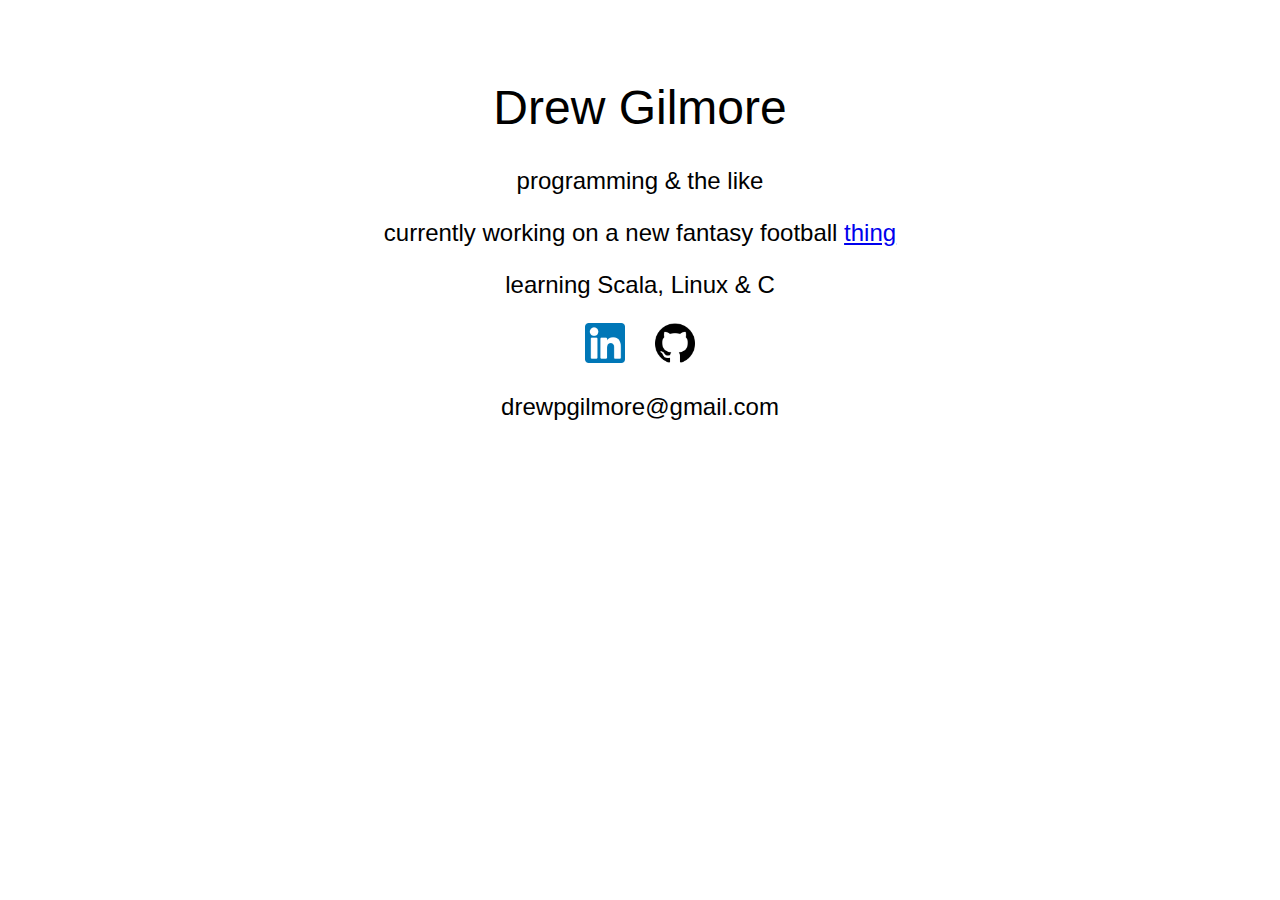
<file: index.html>
<!DOCTYPE html>
<html lang="en">
<head>
  <meta charset="UTF-8">
  <meta http-equiv="X-UA-Compatible" content="IE=edge">
  <meta name="viewport" content="width=device-width, initial-scale=1.0">
  <link rel="stylesheet" href="style.css">
  <!-- <link href="https://cdn.jsdelivr.net/npm/bootstrap@5.3.0-alpha1/dist/css/bootstrap.min.css" rel="stylesheet" integrity="sha384-GLhlTQ8iRABdZLl6O3oVMWSktQOp6b7In1Zl3/Jr59b6EGGoI1aFkw7cmDA6j6gD" crossorigin="anonymous"> -->
  <title>Drew Gilmore</title>
</head>
<body>
  <div class="container">
    <h1>Drew Gilmore</h1>
    <p class="highlighted">programming & the like</p>
    <p class="highlighted">currently working on a new fantasy football <a href="http://dynastyscoreboard.com">thing</a></p>
    <p class="highlighted">learning Scala, Linux & C</p>
    <p>
      <a href="https://www.linkedin.com/in/drewpgilmore/"><img src="li.png"></a>
      <a href="https://github.com/drewpgilmore"><img src="github.png"></a>
    </p>
    <p>drewpgilmore@gmail.com</p>
  </div>
</body>
</html>
</file>
<file: style.css>
body {
    font-family: Arial, Helvetica, sans-serif;
    margin-top: 2em;
    text-align: center;
    text-decoration: none;
    background-color: white;
}

.container {
    margin-top: 7em;
    margin: auto;
    padding: 1em;
    width: 75%;
}

h1 {
    font-size: 3em;
    font-weight: 500;
}

p {
    font-size: x-large;
}

button {
    font-family: monospace;
    font-size: x-large;
}

img {
    width: 40px;
    height: 40px;
    margin-right: 0.5em;
    margin-left: 0.5em;
}
</file>
